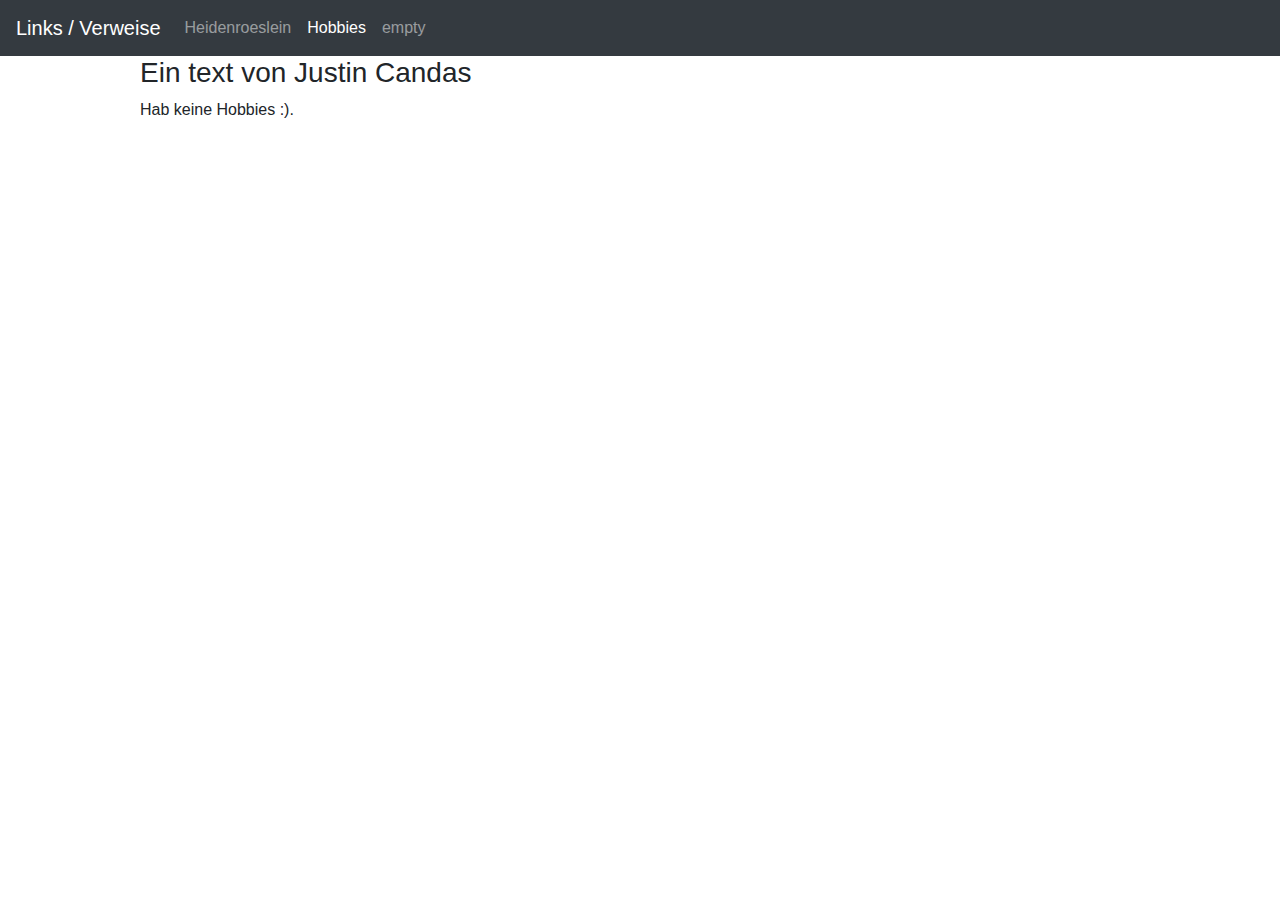
<file: hobbies.html>
<!DOCTYPE html>
<html lang="de">
<meta charset="UTF-8">
<meta http-equiv="expires" content="0">
    <head>
        <!-- Seitenname -->
        <meta charset="utf-8">
        <title>Hobbies</title>
        <!-- Favicon -->
        <link rel="icon" href="https://drive.google.com/open?id=0B_JggmjkOC1CVXZpNG9kcEVZanM" type="image/x-icon">
        <link rel="shortcut icon" href="https://drive.google.com/open?id=0B_JggmjkOC1CVXZpNG9kcEVZanM" type="image/x-icon"/>
        <!-- Responsivenes für Smartphones -->
        <meta name="viewport" content="width=device-width, user-scalable=no">
         
        <!-- Google Fonts -->
        <link href="https://fonts.googleapis.com/css?family=Indie+Flower" rel="stylesheet">
        <!-- Custom CSS -->
        <link rel="stylesheet" href="css/main.css">
        <!-- Bootsptrap -->
        <link rel="stylesheet" href="https://maxcdn.bootstrapcdn.com/bootstrap/4.0.0-beta/css/bootstrap.min.css">
    <body class="body" id="body">
        <nav class="navbar navbar-expand-md navbar-dark bg-dark fixed-top">
        <a class="navbar-brand" href="index.html">Links / Verweise</a>
        <button class="navbar-toggler" type="button" data-toggle="collapse" data-target="#navbarsExampleDefault" aria-controls="navbarsExampleDefault" aria-expanded="false" aria-label="Toggle navigation">
        <span class="navbar-toggler-icon"></span>
      </button>

        <div class="collapse navbar-collapse" id="navbarsExampleDefault">
            <ul class="navbar-nav mr-auto">
                <li class="nav-item">
                    <a class="nav-link" href="heidenroeslein.html">Heidenroeslein<span class="sr-only">(current)</span></a>
                </li>
                <li class="nav-item">
                    <a class="nav-link active" href="hobbies.html">Hobbies</a>
                </li>
                <li class="nav-item">
                    <a class="nav-link" href="#">empty</a>
                </li>
            </ul>
        </div>
    </nav>
        <div class="container">
            <div class="row">
                <div class="box">
                    <h1>Meine Hobbies</h1>
                    <h3>Ein text von Justin Candas</h3>
                    <p>Hab keine Hobbies :).</p>
                </div>
            </div>
        </div>
    </body>
</html>
</file>
<file: css/main.css>
body {
font-family: 'Indie Flower', cursive;
font-size: 24px
}

body{
margin-right: auto;
text-align: center;
background: url('https://static.pexels.com/photos/33109/fall-autumn-red-season.jpg') no-repeat center center fixed;
background-repeat:no-repeat;
}

.box {
border-radius: 25px;
background:#000;
background: rgba(255,255,255,0.4);
margin: auto;
padding: 20;
width: 1000px
}


.dbox {
background:#000;
background: rgba(255,255,255,0.4);
margin: auto;
padding: 20;
width: 1000px
}
</file>
